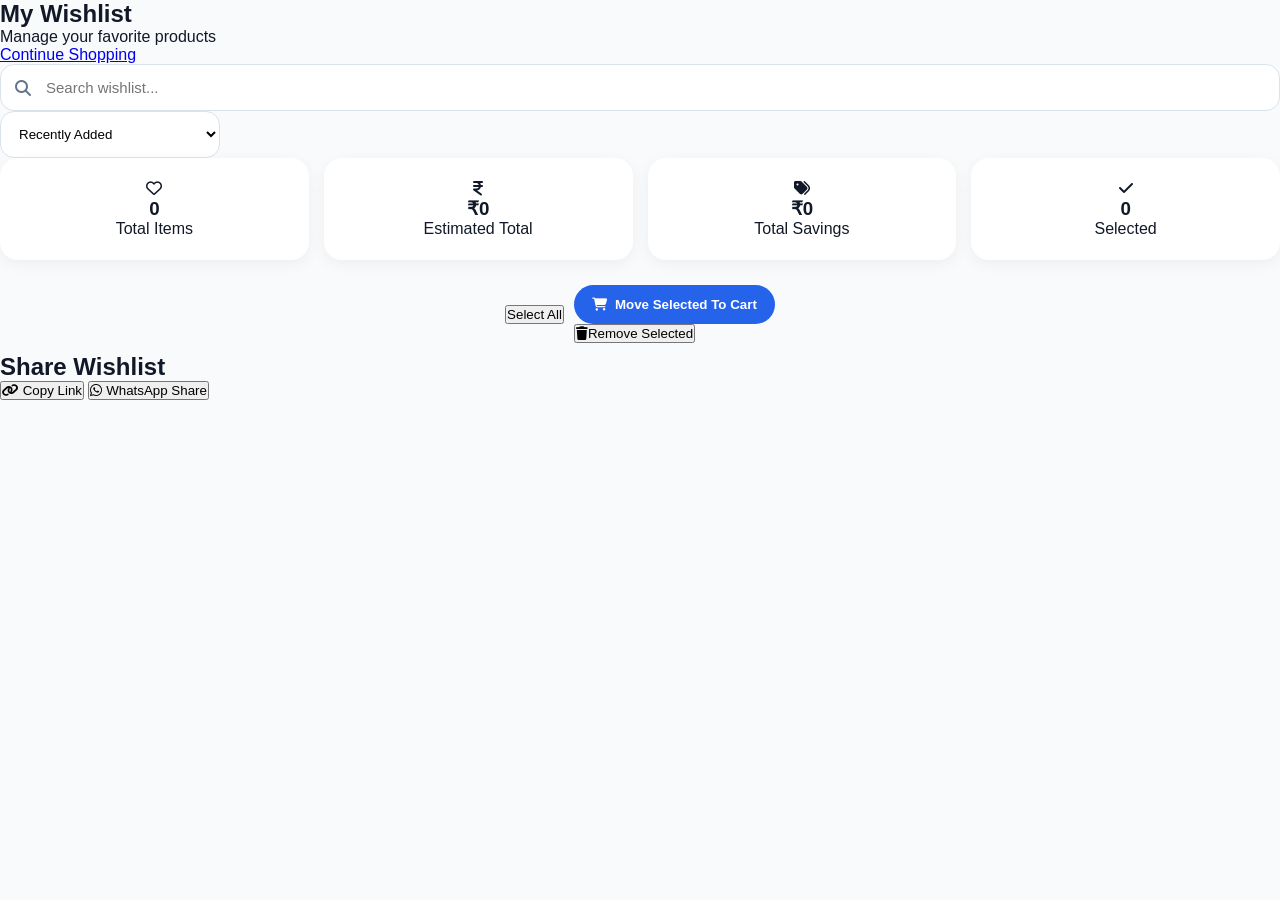
<file: pages/wishlist.html>
<!DOCTYPE html>
<html>
<head>
    <title>My Wishlist</title>
    <link rel="stylesheet" href="./../css/wishlist.css">
    <link rel="stylesheet" href="https://cdnjs.cloudflare.com/ajax/libs/font-awesome/6.5.2/css/all.min.css">
</head>
<body>
    <div class="wishlist-container">
    <section class="page-header">
        <div>
            <h1>My Wishlist</h1>
            <p>Manage your favorite products</p>
        </div>
        <a href="./../pages/product.html" class="shopping-btn"> Continue Shopping</a>
    </section>
    <section class="toolbar">
        <div class="search-box">
            <i class="fa-solid fa-magnifying-glass"></i>
            <input type="text"id="searchInput" placeholder="Search wishlist..." >
        </div>
        <div class="sort-box">
            <select id="sortSelect">
                <option value="latest">Recently Added</option>
                <option value="oldest">Oldest Added</option>
                <option value="nameAsc"> Name A-Z </option>
                <option value="nameDesc">Name Z-A </option>
                <option value="priceLow"> Price Low → High </option>
                <option value="priceHigh"> Price High → Low </option>
            </select>
        </div>
    </section>

    <section class="summary-grid">
        <div class="summary-card">
            <div class="summary-icon">
                <i class="fa-regular fa-heart"></i>
            </div>
            <div>
                <h3 id="totalItems">0</h3>
                <p>Total Items</p>
            </div>
        </div>
        <div class="summary-card">
            <div class="summary-icon">
                <i class="fa-solid fa-indian-rupee-sign"></i>
            </div>
            <div>
                <h3 id="estimatedTotal">₹0</h3>
                <p>Estimated Total</p>
            </div>
        </div>
        <div class="summary-card">
            <div class="summary-icon">
                <i class="fa-solid fa-tags"></i>
            </div>
            <div>
                <h3 id="totalSavings">₹0</h3>
                <p>Total Savings</p>
            </div>
        </div>
        <div class="summary-card">
            <div class="summary-icon">
                <i class="fa-solid fa-check"></i>
            </div>
            <div>
                <h3 id="selectedItems">0</h3>
                <p>Selected</p>
            </div>
        </div>
    </section>

     <section class="bulk-actions">
        <button id="toggleSelectBtn" class="btn secondary-btn"> Select All </button>
        <div class="action-buttons">
            <button id="moveSelectedBtn" class="btn primary-btn"><i class="fa-solid fa-cart-shopping"></i> Move Selected To Cart</button>
            <button id="removeSelectedBtn" class="btn danger-btn"><i class="fa-solid fa-trash"></i>Remove Selected </button>
        </div>
    </section>

    <section class="share-section">
        <h2>Share Wishlist</h2>
        <div class="share-buttons">
            <button id="copyLinkBtn" class="btn primary-btn" ><i class="fa-solid fa-link"></i> Copy Link </button>
            <button id="whatsappBtn" class="btn whatsapp-btn"><i class="fa-brands fa-whatsapp"></i> WhatsApp Share </button>
        </div>
    </section>

    <section id="wishlistGrid" class="wishlist-grid">
    </section>

    <section id="emptyState" class="empty-state">
        <div class="empty-card">
            <div class="empty-icon"> ♡</div>
            <h2>Your Wishlist Is Empty</h2>
            <p>Start saving products you love.</p>
            <a href="./../pages/product.html"class="empty-btn">Continue Shopping </a>
        </div>
    </section>
<template id="productTemplate">
    <article class="wishlist-card">
        <div class="card-header">
            <label class="check-wrapper">
                <input type="checkbox" class="product-checkbox">
            </label>
            <button class="remove-btn"><i class="fa-solid fa-xmark"></i></button>
        </div>
        <div class="image-wrapper">
            <img src=""alt="" class="product-image">
        </div>
        <div class="card-body">
            <h3 class="product-name"> Product </h3>
            <p class="product-category"> Category </p>
            <div class="price-row">
                <span class="product-price">₹0</span>
                <span class="old-price"> </span>
            </div>
            <div class="quantity-row">
                <button class="qty-minus">-</button>
                <span class="qty-value">1
                </span>
                <button class="qty-plus">+</button>
            </div>
            <div class="card-actions">
                <button class="add-cart-btn">Add To Cart</button>
            </div>
        </div>
    </article>
</template>
<div id="toastContainer" class="toast-container"></div>
<script src="./../js/wishlist.js"></script>
</body>
</html>
</file>
<file: css/wishlist.css>
*{
    margin:0;
    padding:0;
    box-sizing:border-box;
}
body{
    font-family:Arial,Helvetica,sans-serif;
    background:#f8fafc;
    color:#111827;
    min-height:100vh;
}
.wishlist-page{
    max-width:1400px;
    margin:auto;
    padding:25px;
}
.wishlist-header{
    display:flex;
    justify-content:space-between;
    align-items:center;
    gap:20px;
    flex-wrap:wrap;
    margin-bottom:25px;
}
.wishlist-header h1{
    font-size:32px;
    margin-bottom:6px;
}
.wishlist-header p{
    color:#64748b;
}
.btn1{
    border-radius: 25px;
}
.header-actions{
    display:flex;
    gap:10px;
}
.small-btn{
    border:none;
    background:#2563eb;
    color:#fff;
    padding:10px 14px;
    border-radius:25px;
    cursor:pointer;
    font-size:14px;
    font-weight:600;
    display:flex;
    align-items:center;
    gap:8px;
    transition:.3s;
}
.small-btn:hover{
    background:#1d4ed8;
}
.top-controls{
    display:flex;
    gap:15px;
    margin-bottom:25px;
    flex-wrap:wrap;
}
.search-box{
    flex:1;
    min-width:280px;
    position:relative;
}
.search-box i{
    position:absolute;
    left:15px;
    top:50%;
    transform:translateY(-50%);
    color:#64748b;
}
.search-box input{
    width:100%;
    padding:14px 15px 14px 45px;
    border:1px solid #dbe2ea;
    border-radius:14px;
    outline:none;
    font-size:15px;
    background:#fff;
}
.search-box input:focus{
    border-color:#2563eb;
}
#sortSelect{
    min-width:220px;
    padding:14px;
    border-radius:14px;
    border:1px solid #dbe2ea;
    background:#fff;
    cursor:pointer;
}
.summary-grid{
    display:grid;
    grid-template-columns:repeat(auto-fit,minmax(220px,1fr));
    gap:15px;
    margin-bottom:25px;
}
.summary-card{
    background:#fff;
    padding:22px;
    border-radius:18px;
    text-align:center;
    box-shadow:0 4px 15px rgba(0,0,0,.05);
}
.summary-card span{
    color:#64748b;
    font-size:14px;
}
.summary-card h2{
    margin-top:10px;
    color:#2563eb;
}
.bulk-actions{
    display:flex;
    justify-content:center;
    align-items:center;
    gap:10px;
    flex-wrap:wrap;
    margin-bottom:30px;
}
.select-all-box{
    background:#fff;
    padding:12px 16px;
    border-radius:12px;
    display:flex;
    align-items:center;
    gap:8px;
    box-shadow:0 2px 10px rgba(0,0,0,.05);
    cursor:pointer;
}
.select-all-box input{
    width:18px;
    height:18px;
}
#moveSelectedBtn,
#deleteSelectedBtn{
    border:none;
    padding:12px 18px;
    border-radius:25px;
    cursor:pointer;
    color:#fff;
    display:flex;
    align-items:center;
    gap:8px;
    font-weight:600;
    transition:.3s;
}
#moveSelectedBtn{
    background:#2563eb;
}
#moveSelectedBtn:hover{
    background:#1d4ed8;
}
#deleteSelectedBtn{
    background:#ef4444;
}
#deleteSelectedBtn:hover{
    background:#dc2626;
}
.wishlist-grid{
    display:grid;
    grid-template-columns:repeat(auto-fill,minmax(280px,1fr));
    gap:22px;
}
.product-card{
    background:#fff;
    border-radius:18px;
    overflow:hidden;
    box-shadow:0 5px 18px rgba(0,0,0,.06);
    transition:.3s;
}
.product-card:hover{
    transform:translateY(-5px);
}
.image-wrapper{
    position:relative;
}
.product-image{
    width:100%;
    height:260px;
    object-fit:cover;
    display:block;
}
.select-product{
    position:absolute;
    top:12px;
    left:12px;
    width:22px;
    height:22px;
    cursor:pointer;
    z-index:2;
}
.share-product{
    position:absolute;
    top:12px;
    right:12px;
    width:40px;
    height:40px;
    border:none;
    border-radius:50%;
    background:#fff;
    color:#2563eb;
    cursor:pointer;
    box-shadow:0 2px 10px rgba(0,0,0,.15);
    transition:.3s;
    z-index:2;
}
.share-product:hover{
    transform:scale(1.08);
}
.card-content{
    padding:18px;
    text-align:center;
}
.card-content h3{
    font-size:18px;
    margin-bottom:10px;
    color:#111827;
}
.price{
    color:#2563eb;
    font-size:22px;
    font-weight:700;
    margin-bottom:16px;
}
.card-actions{
    display:flex;
    gap:10px;
}
.cart-btn,
.delete-btn{
    flex:1;
    border:none;
    padding:12px;
    border-radius:25px;
    cursor:pointer;
    color:#fff;
    font-weight:600;
    transition:.3s;
}
.cart-btn{
    background:#2563eb;
}
.cart-btn:hover{
    background:#1d4ed8;
}
.delete-btn{
    background:#ef4444;
}
.delete-btn:hover{
    background:#dc2626;
}
.empty-state{
    text-align:center;
    padding:80px 20px;
    display:none;
}
.empty-icon{
    font-size:80px;
    margin-bottom:20px;
}
.empty-state h2{
    margin-bottom:10px;
}
.empty-state p{
    color:#64748b;
    margin-bottom:20px;
}
.shop-btn{
    display:inline-block;
    text-decoration:none;
    background:#2563eb;
    color:#fff;
    padding:12px 20px;
    border-radius:25px;
    transition:.3s;
}
.shop-btn:hover{
    background:#1d4ed8;
}
#toast{
    position:fixed;
    bottom:25px;
    right:25px;
    background:#111827;
    color:#fff;
    padding:14px 20px;
    border-radius:12px;
    opacity:0;
    pointer-events:none;
    transition:.3s;
    z-index:999;
}
#toast.show{
    opacity:1;
}
@media(max-width:992px){
    .wishlist-header{
        flex-direction:column;
        align-items:flex-start;
    }
    .header-actions{
        width:100%;
    }
    .small-btn{
        flex:1;
        justify-content:center;
    }
}
@media(max-width:768px){
    .wishlist-page{
        padding:15px;
    }
    .wishlist-header h1{
        font-size:26px;
    }
    .top-controls{
        flex-direction:column;
    }
    #sortSelect{
        width:100%;
    }
    .bulk-actions{
        flex-direction:column;
    }
    .select-all-box,
    #moveSelectedBtn,
    #deleteSelectedBtn{
        width:100%;
        justify-content:center;
    }
    .wishlist-grid{
        grid-template-columns:1fr;
    }
    .product-image{
        height:230px;
    }
}
@media(max-width:480px){
    .summary-grid{
        grid-template-columns:1fr;
    }
    .card-actions{
        flex-direction:column;
    }
}
@media (max-width:768px){
    .small-btn,
    #moveSelectedBtn,
    #deleteSelectedBtn{
        width:auto;
        min-width:unset;
        padding:8px 12px;
    }
}
@media (max-width:480px){
    .small-btn,
    #moveSelectedBtn,
    #deleteSelectedBtn{
        width:auto;
        min-width:unset;
        padding:7px 10px;
        font-size:13px;
    }
}
@media (max-width:768px){
    .small-btn,
    #moveSelectedBtn,
    #deleteSelectedBtn{
        flex:none;
    }
}
@media (max-width:480px){
    .small-btn,
    #moveSelectedBtn,
    #deleteSelectedBtn{
        flex:none;
    }
}
@media (max-width:768px){
    .summary-grid{
        grid-template-columns:repeat(3,1fr);
        gap:8px;
    }
    .summary-card{
        padding:12px;
    }
    .summary-card h2{
        font-size:18px;
    }
    .summary-card span{
        font-size:12px;
    }
    .bulk-actions{
        display:flex;
        flex-direction:row;
        justify-content:center;
        align-items:center;
        flex-wrap:nowrap;
        gap:6px;
    }
    .select-all-box,
    #moveSelectedBtn,
    #deleteSelectedBtn{
        width:auto;
        min-width:unset;
        flex:none;
        padding:8px 10px;
        font-size:12px;
    }
}
@media (max-width:480px){
    .summary-grid{
        grid-template-columns:repeat(3,1fr);
        gap:5px;
    }
    .summary-card{
        padding:10px 6px;
    }
    .summary-card h2{
        font-size:16px;
    }

    .summary-card span{
        font-size:11px;
    }
    .bulk-actions{
        display:flex;
        flex-direction:row;
        justify-content:center;
        align-items:center;
        flex-wrap:nowrap;
        gap:4px;
    }
    .select-all-box,
    #moveSelectedBtn,
    #deleteSelectedBtn{
        width:auto;
        min-width:unset;
        flex:none;
        padding:6px 8px;
        font-size:11px;
    }

}
@media (max-width:768px){
    .wishlist-grid{
        grid-template-columns:repeat(2,1fr);
        gap:12px;
    }
    .product-card{
        border-radius:14px;
    }
    .product-image{
        height:180px;
    }
    .card-content{
        padding:12px;
    }
    .card-content h3{
        font-size:15px;
        margin-bottom:6px;
    }
    .price{
        font-size:18px;
        margin-bottom:10px;
    }
    .cart-btn,
    .delete-btn{
        padding:8px;
        font-size:12px;
    }
    .share-product{
        width:34px;
        height:34px;
    }

}
@media (max-width:480px){
    .wishlist-grid{
        grid-template-columns:repeat(2,1fr);
        gap:8px;
    }
    .product-card{
        border-radius:12px;
    }
    .product-image{
        height:140px;
    }
    .card-content{
        padding:10px;
    }
    .card-content h3{
        font-size:13px;
        margin-bottom:5px;
    }
    .price{
        font-size:16px;
        margin-bottom:8px;
    }
    .cart-btn,
    .delete-btn{
        padding:7px;
        font-size:11px;
    }
    .share-product{
        width:30px;
        height:30px;
        font-size:12px;
    }
    .select-product{
        width:18px;
        height:18px;
    }
}
.empty-slider{
    margin-top:40px;
    overflow:hidden;
    border-radius:18px;
    width:100%;
}
.slider-track{
    display:flex;
    gap:15px;
    width:max-content;
    animation:scrollSlider 25s linear infinite;
}
.slider-track img{
    width:220px;
    height:150px;
    object-fit:cover;
    border-radius:15px;
    box-shadow:0 4px 15px rgba(0,0,0,.1);
}
@keyframes scrollSlider{
    from{
        transform:translateX(0);
    }
    to{
        transform:translateX(-50%);
    }
}
@media(max-width:768px){
    .slider-track img{
        width:180px;
        height:120px;
    }
}
@media(max-width:480px){
    .slider-track img{
        width:140px;
        height:100px;
    }
}
.bulk-actions{
    margin-bottom:10px;
}
.empty-state{
    padding-top:20px;
}
.empty-slider{
    margin-top:15px;
}
</file>
